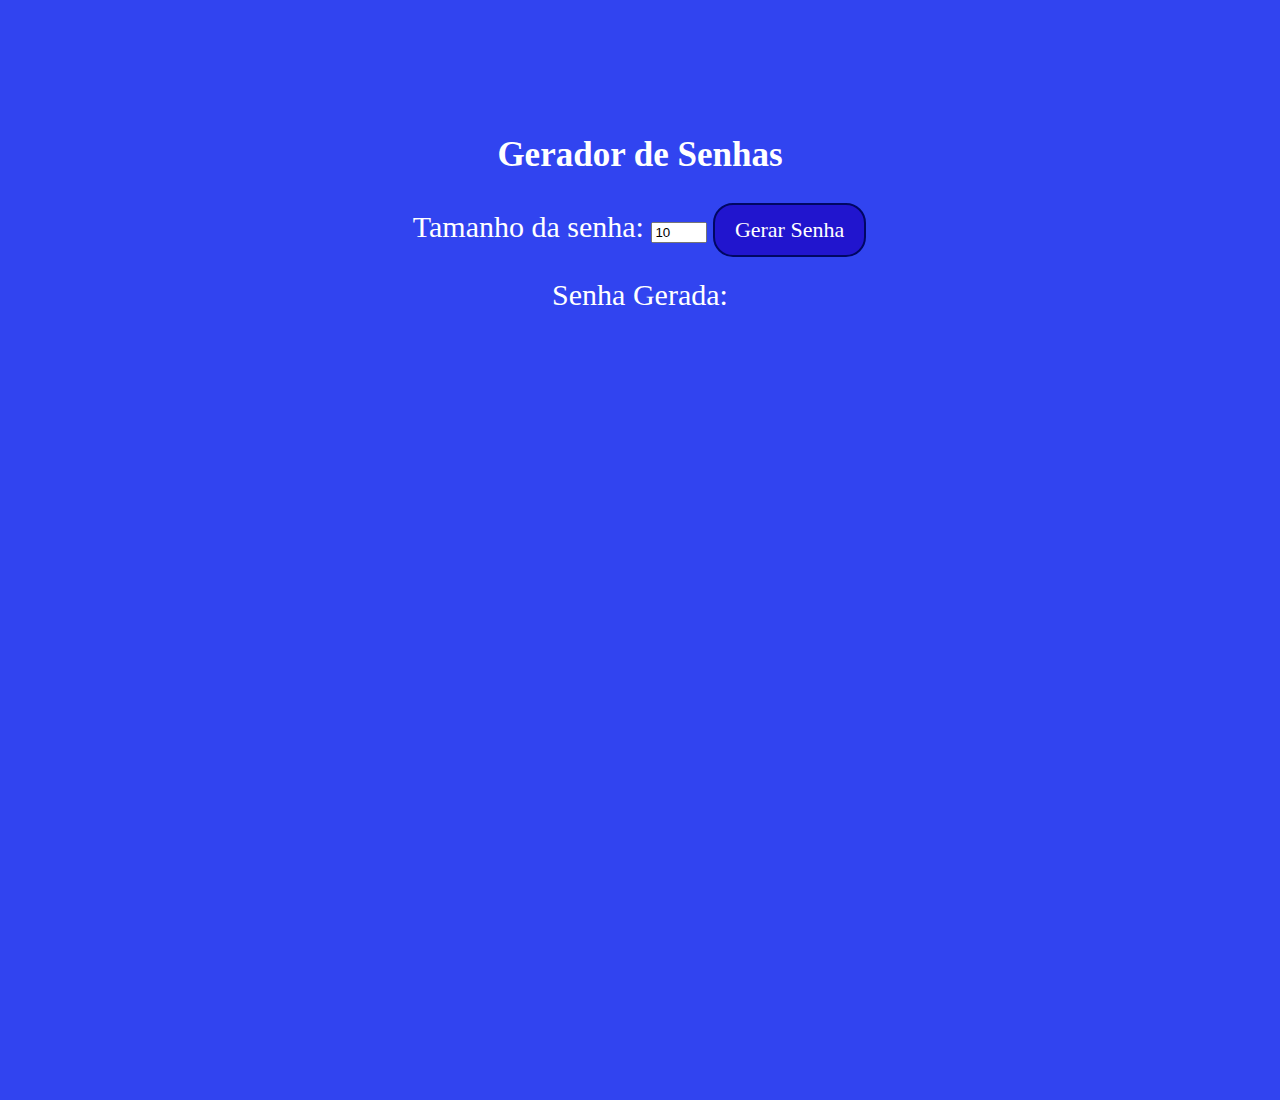
<file: static/1. gerador de senhas/index.html>
<!DOCTYPE html>
<html lang="pt-br">
<head>
    <meta charset="UTF-8">
    <meta name="viewport" content="width=device-width, initial-scale=1.0">
    <title>1.gerador de senhas</title>
    <link rel="stylesheet" href="style.css">
</head>
<body>
    <h3>Gerador de Senhas</h3>
 <label>Tamanho da senha: <input type="number" id="tamanhoSenha" min="2" max="15" value="10"></label>
 <button onclick="gerarSenha()">Gerar Senha</button>
 <p>Senha Gerada: <span id="senhaGerada"></span></p>

<script src="script.js"></script>
</body>
</html>
</file>
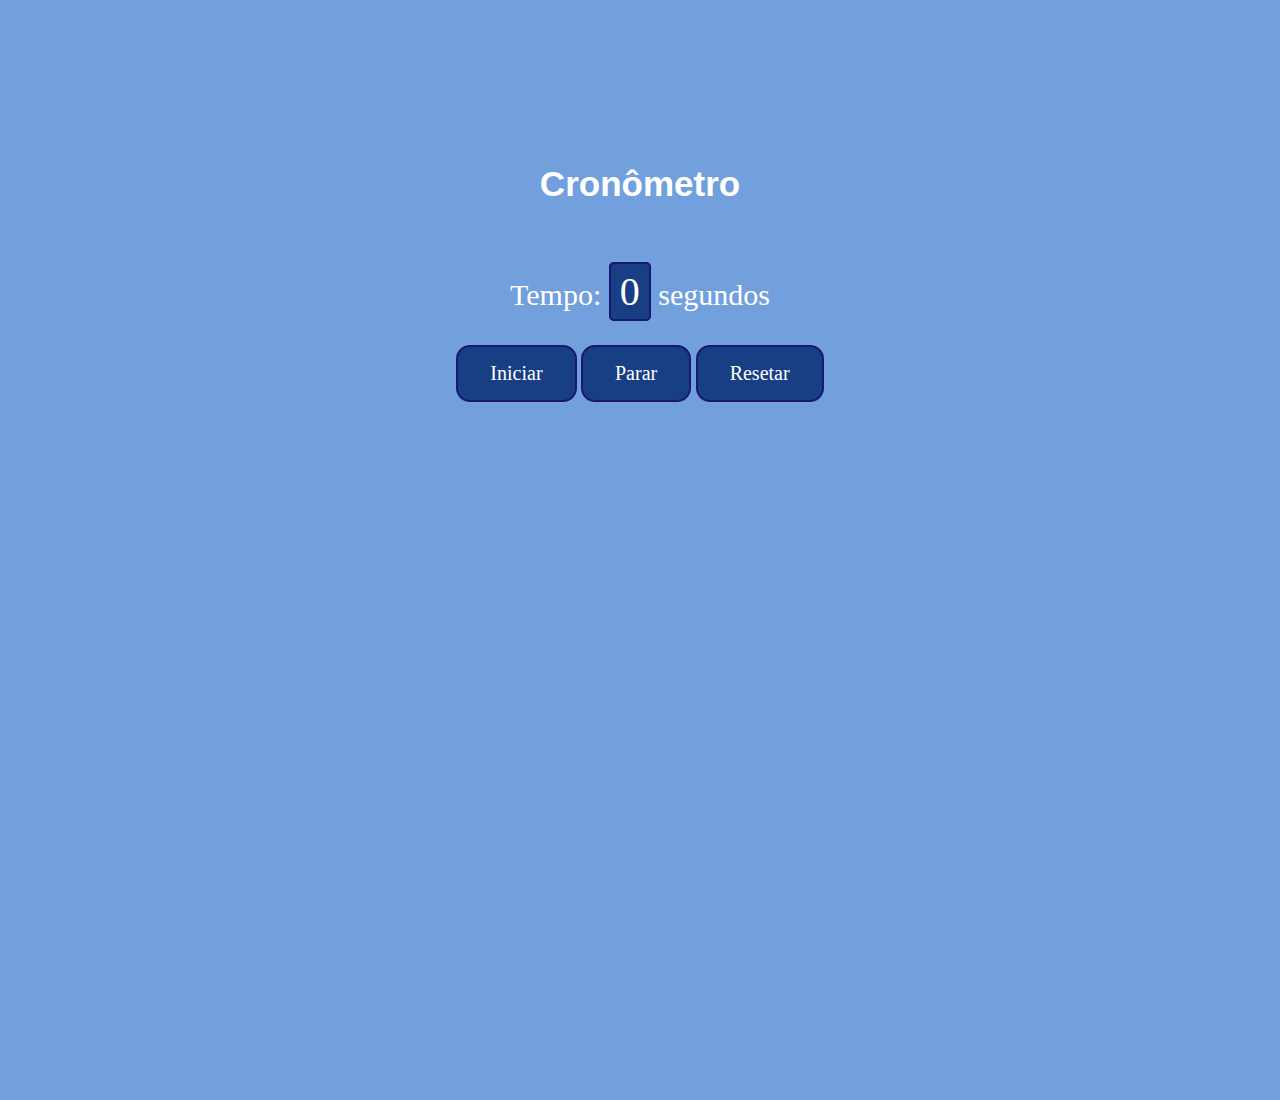
<file: static/2. cronometro/index.html>
<!DOCTYPE html>
<html lang="en">
<head>
    <meta charset="UTF-8">
    <meta name="viewport" content="width=device-width, initial-scale=1.0">
    <title>2.cronometro</title>
    <link rel="stylesheet" href="style.css">
</head>
<body>
<h3>Cronômetro</h3>
    <p>Tempo: <span id="tempo">0</span> segundos</p>
    <button onclick="iniciarCronometro()">Iniciar</button>
    <button onclick="pararCronometro()">Parar</button>
    <button onclick="resetarCronometro()">Resetar</button>
</body>
 <script src="script.js"></script>
</html>
</file>
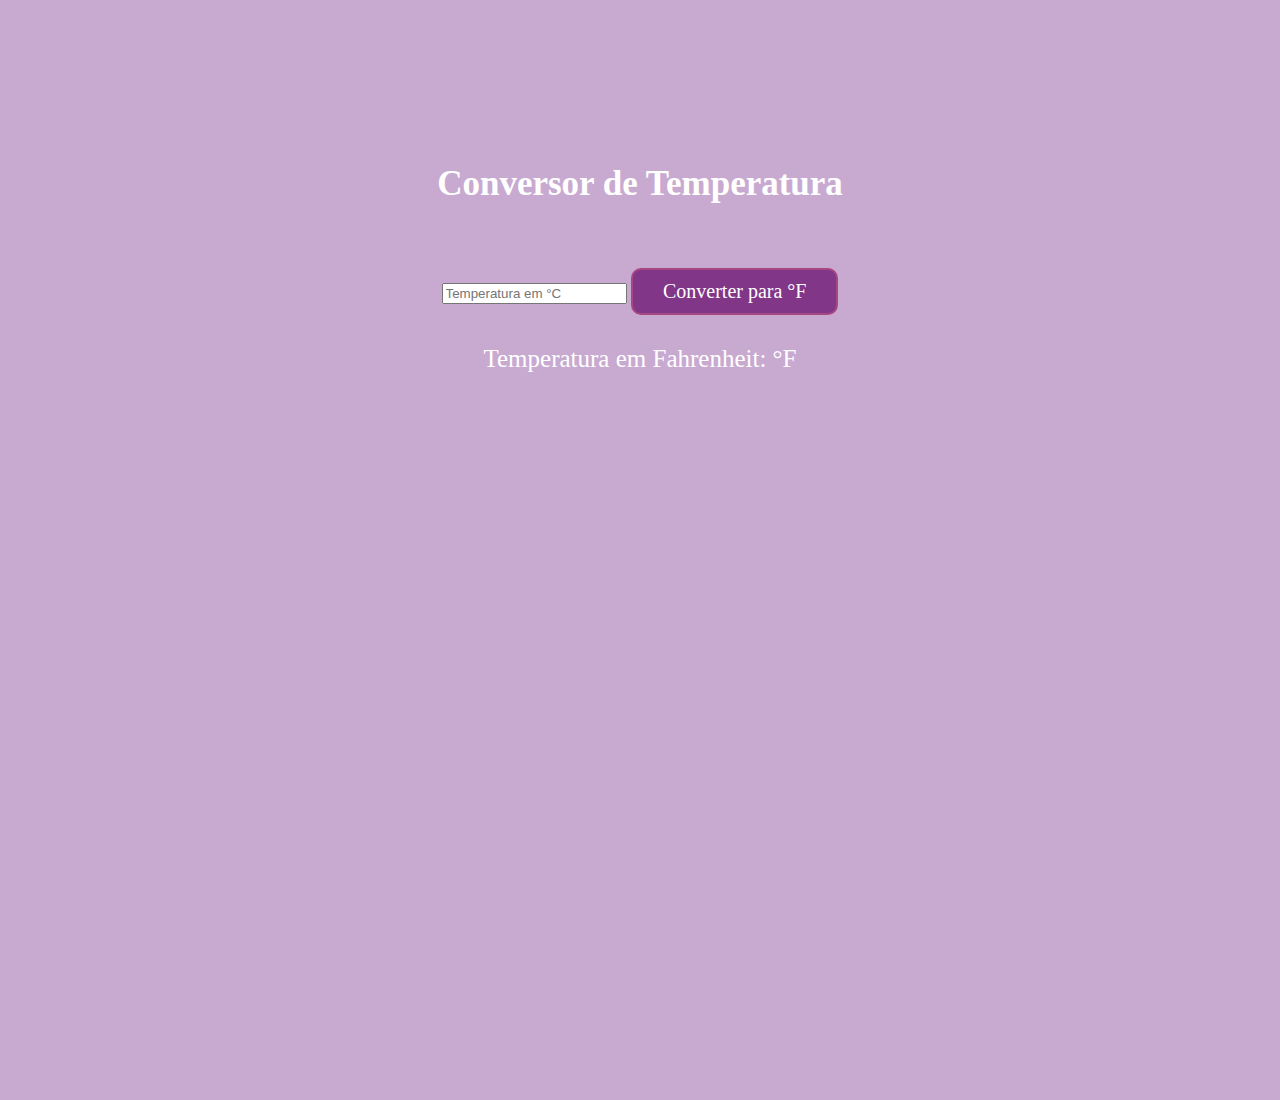
<file: static/3. Conversor de Temperatura/index.html>
<!DOCTYPE html>
<html lang="en">
<head>
    <meta charset="UTF-8">
    <meta name="viewport" content="width=device-width, initial-scale=1.0">
    <title>3.conversor de temperatura</title>
    <link rel="stylesheet" href="style.css">
</head>
<body>
    <h3>Conversor de Temperatura</h3>
 <input type="number" id="temperaturaCelsius" placeholder="Temperatura em °C">
 <button onclick="converterTemperatura()">Converter para °F</button>
 <p>Temperatura em Fahrenheit: <span id="temperaturaFahrenheit"></span>°F</p>
</body>
 <script src="script.js"></script>
</html>
</file>
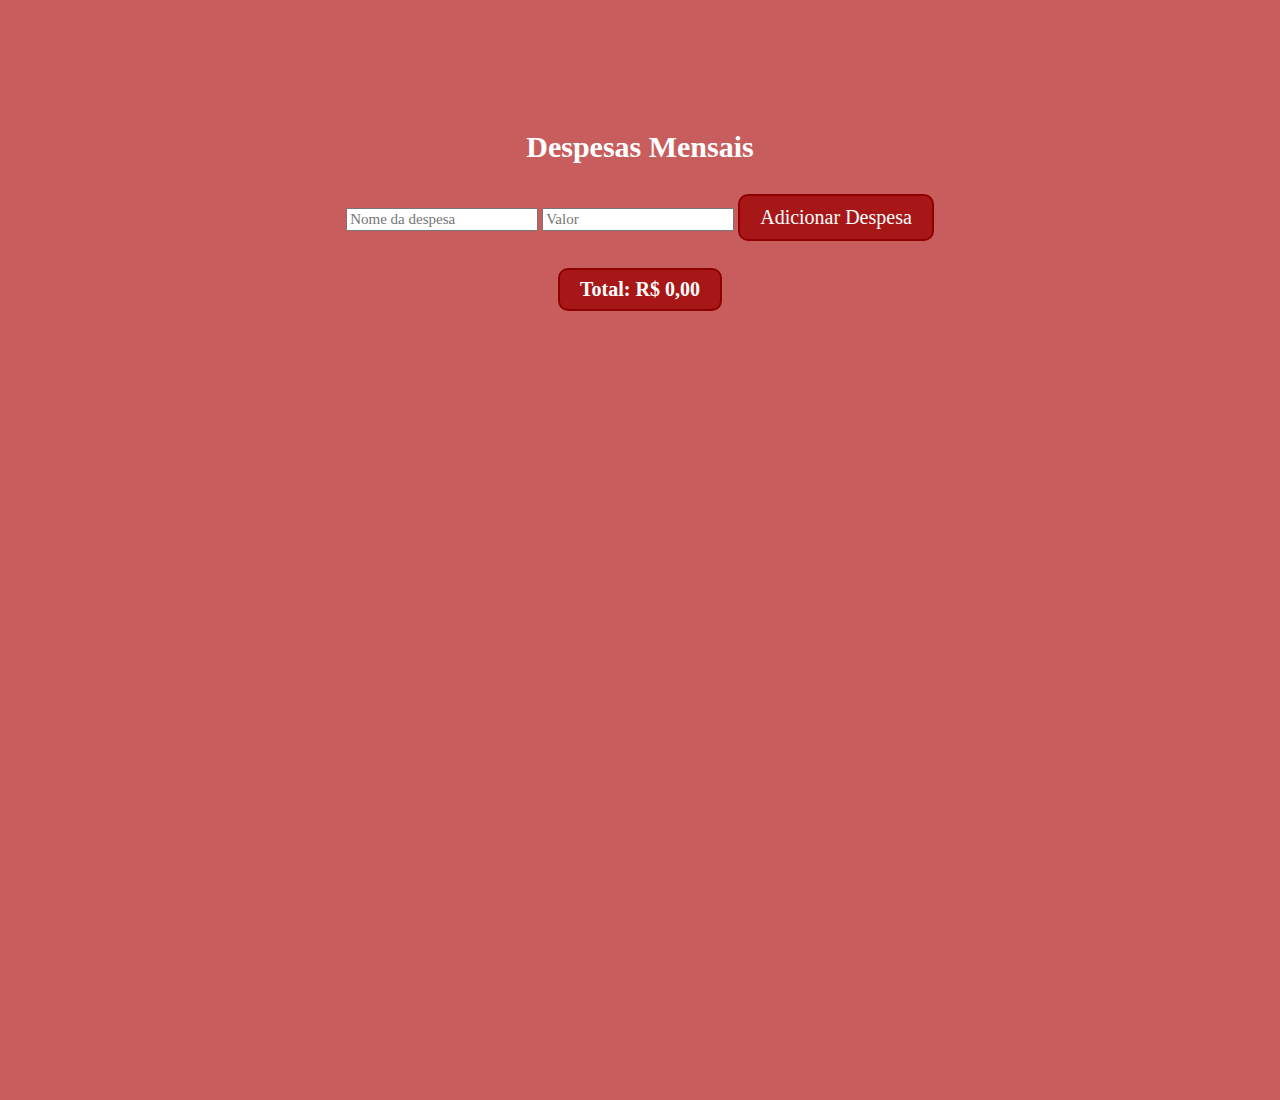
<file: static/4. Calculadora de Despesas Mensais/index.html>
<!DOCTYPE html>
<html lang="en">
<head>
    <meta charset="UTF-8">
    <meta name="viewport" content="width=device-width, initial-scale=1.0">
    <title>4.calculadora de despesas mensais</title>
    <link rel="stylesheet" href="style.css">
</head>
<body>
    <div class="formulario-despesas">
        <h3>Despesas Mensais</h3>
        <div id="despesas"></div>
        <div class="item-despesa">
        <input type="text" id="nomeDespesa" placeholder="Nome da despesa">
        <input type="number" id="valorDespesa" placeholder="Valor">
        <button onclick="adicionarDespesa()">Adicionar Despesa</button>
        </div>
        <div class="total-despesas">
        <h4>Total: R$ <span id="total">0,00</span></h4>
        </div>
        </div>
</body>
<script src="script.js"></script>
</html>
</file>
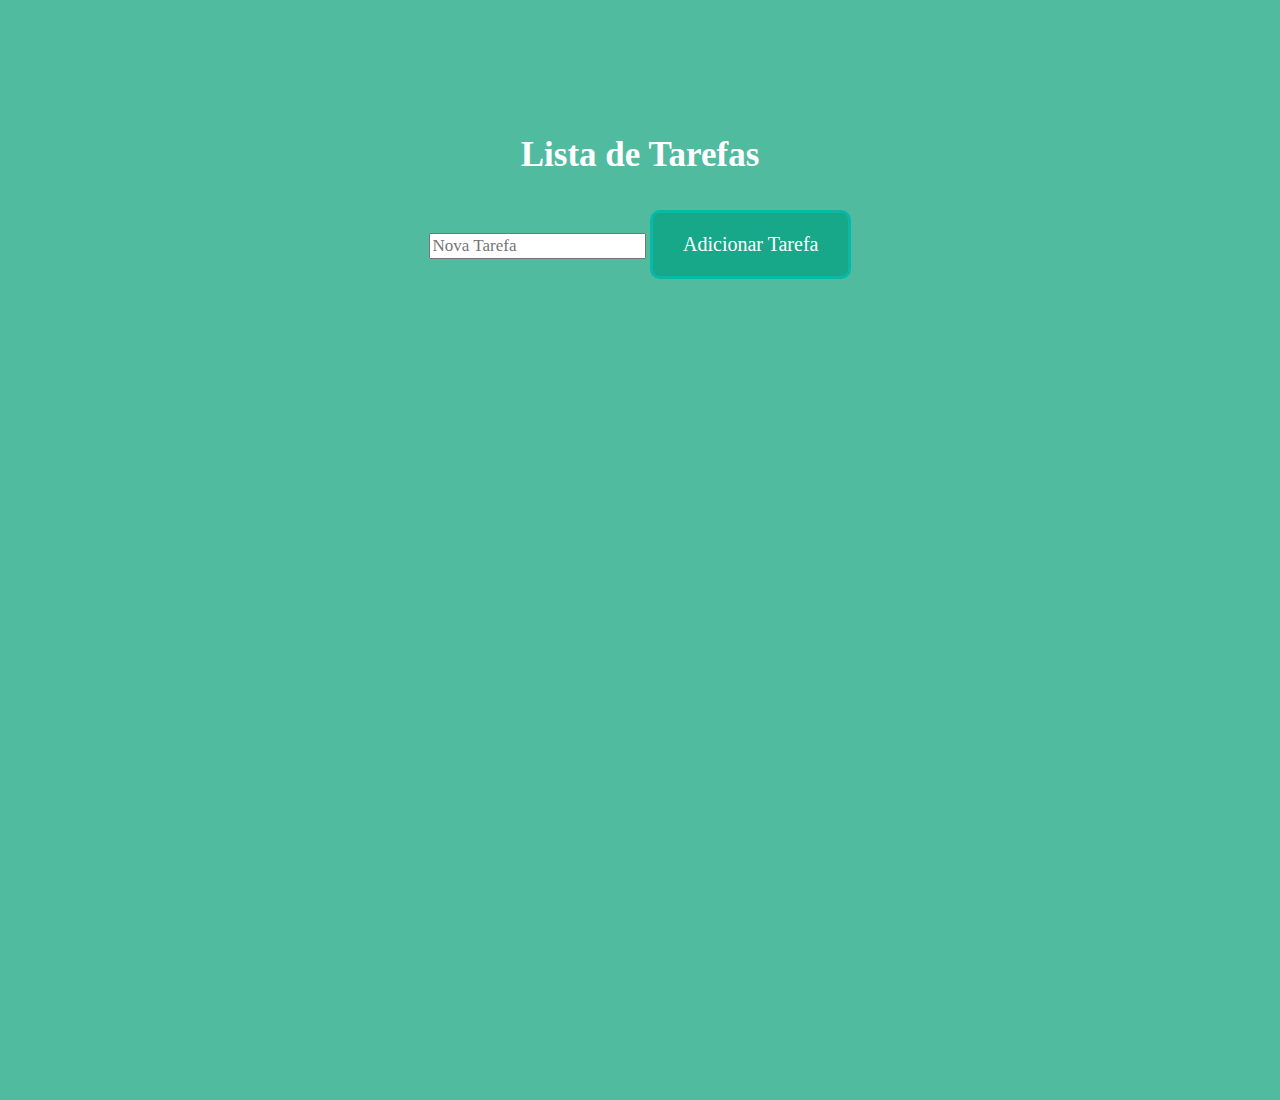
<file: static/5. Lista de Tarefas com Drag-and-Drop/index.html>
<!DOCTYPE html>
<html lang="en">
<head>
    <meta charset="UTF-8">
    <meta name="viewport" content="width=device-width, initial-scale=1.0">
    <title>5. Lista de Tarefas com Drag-and-Drop</title>
    <link rel="stylesheet" href="style.css">
</head>
<body>
    <h3>Lista de Tarefas</h3>
 <input type="text" id="novaTarefa" placeholder="Nova Tarefa">
 <button onclick="adicionarTarefa()">Adicionar Tarefa</button>
 <div id="listaTarefas" ondrop="soltar(event)" ondragover="permitirSoltar(event)"></div>
</body>
<script src="script.js"></script>
</html>
</file>
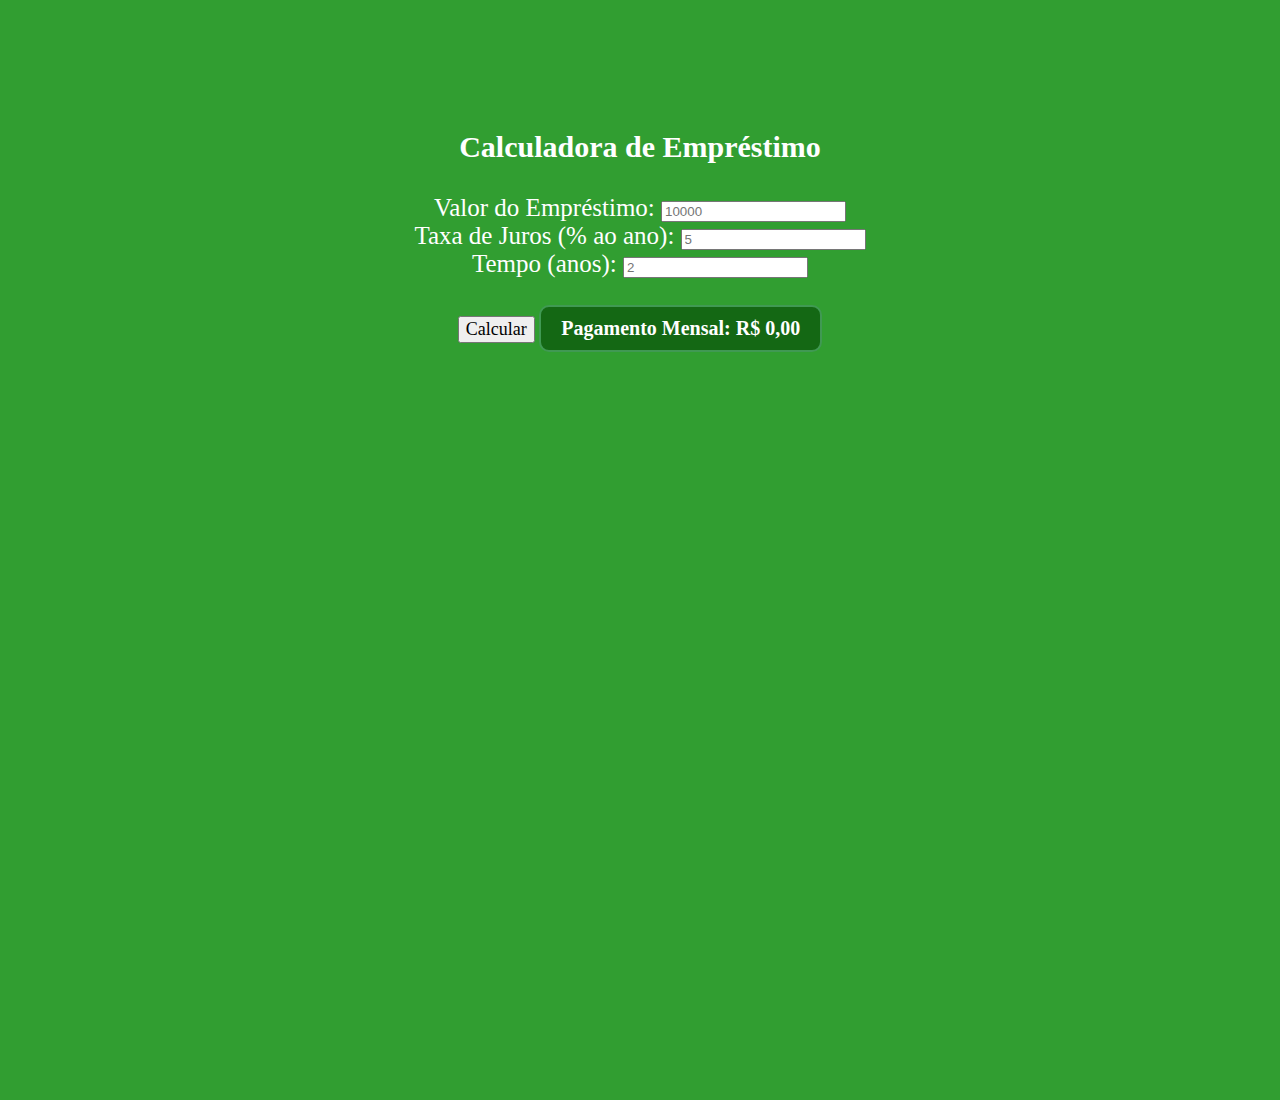
<file: static/6. Calculadora de Empréstimos com Amortização/index.html>
<!DOCTYPE html>
<html lang="en">
<head>
    <meta charset="UTF-8">
    <meta name="viewport" content="width=device-width, initial-scale=1.0">
    <title>6.Calculadora de Empréstimos com Amortização</title>
    <link rel="stylesheet" href="style.css">
</head>
<body>
    <h3>Calculadora de Empréstimo</h3>
 <label>Valor do Empréstimo: <input type="number" id="principal" placeholder="10000"></label><br>
 <label>Taxa de Juros (% ao ano): <input type="number" id="taxa" placeholder="5"></label><br>
 <label>Tempo (anos): <input type="number" id="tempo" placeholder="2"></label><br>
 <button onclick="calcularEmprestimo()">Calcular</button>
 
 <h4>Pagamento Mensal: R$ <span id="pagamentoMensal">0,00</span></h4>
 <div id="tabelaAmortizacao"></div>
</body>
<script src="script.js"></script>
</html>
</file>
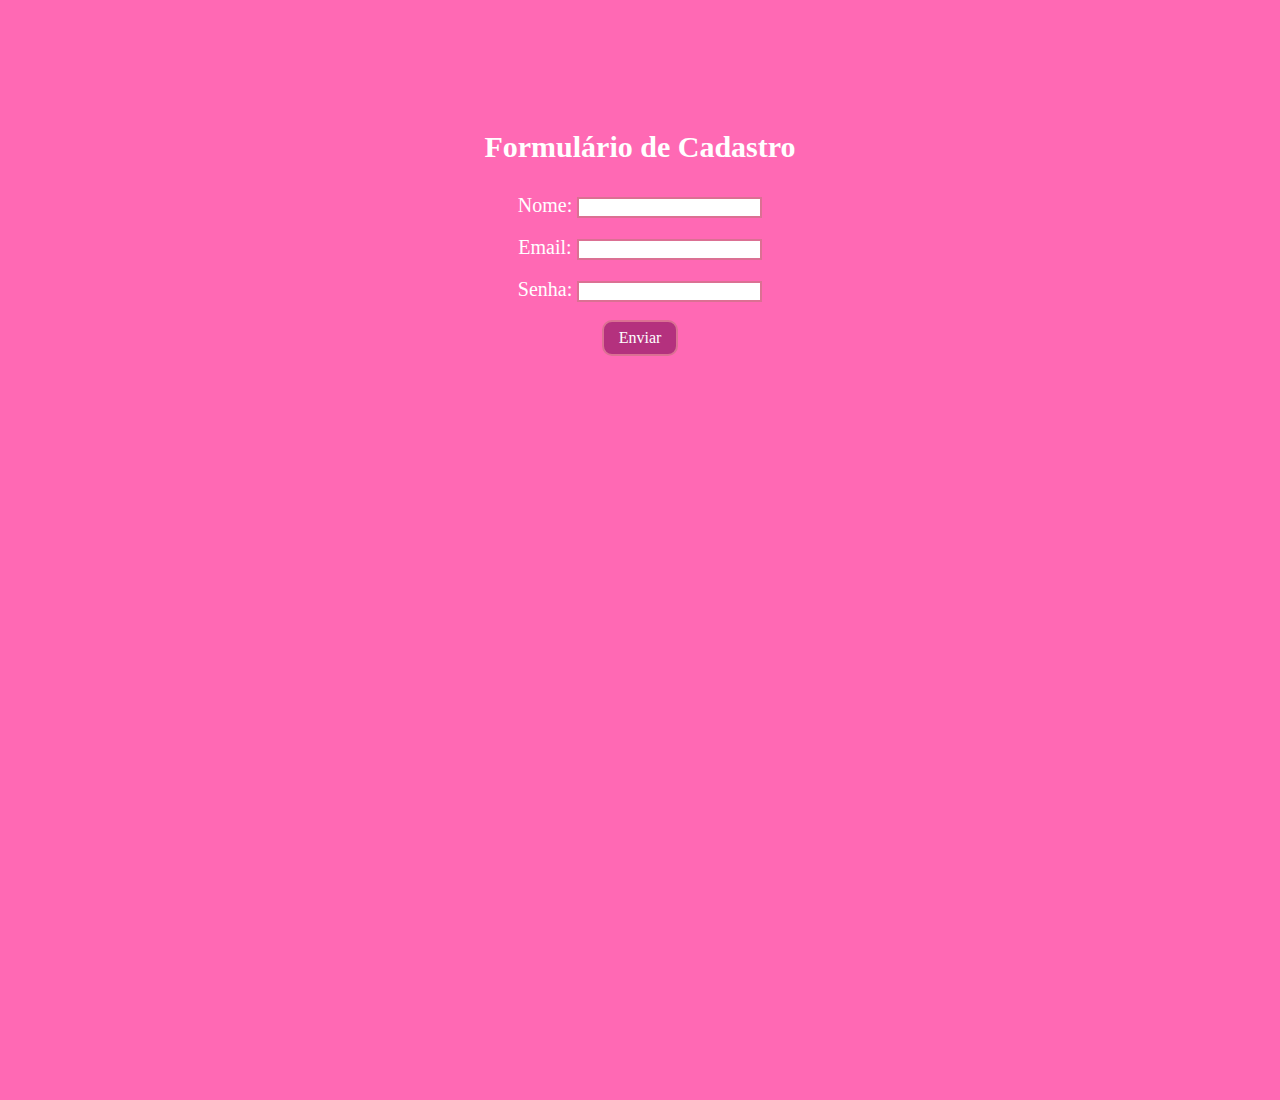
<file: static/7. Formulário Interativo com Validação/index.html>
<!DOCTYPE html>
<html lang="en">
<head>
    <meta charset="UTF-8">
    <meta name="viewport" content="width=device-width, initial-scale=1.0">
    <title>7.Formulário Interativo com Validação</title>
    <link rel="stylesheet" href="style.css">
</head>
<body>
    <h3>Formulário de Cadastro</h3>
 <form onsubmit="return validarFormulario()">
 <label>Nome: <input type="text" id="nome"></label><br><br>
 <label>Email: <input type="email" id="email"></label><br><br>
 <label>Senha: <input type="password" id="senha"></label><br><br>
 <button type="submit">Enviar</button>
 </form>
 <p id="mensagemErro" style="color: red;"></p>
</body>
<script src="script.js"></script>
</html>
</file>
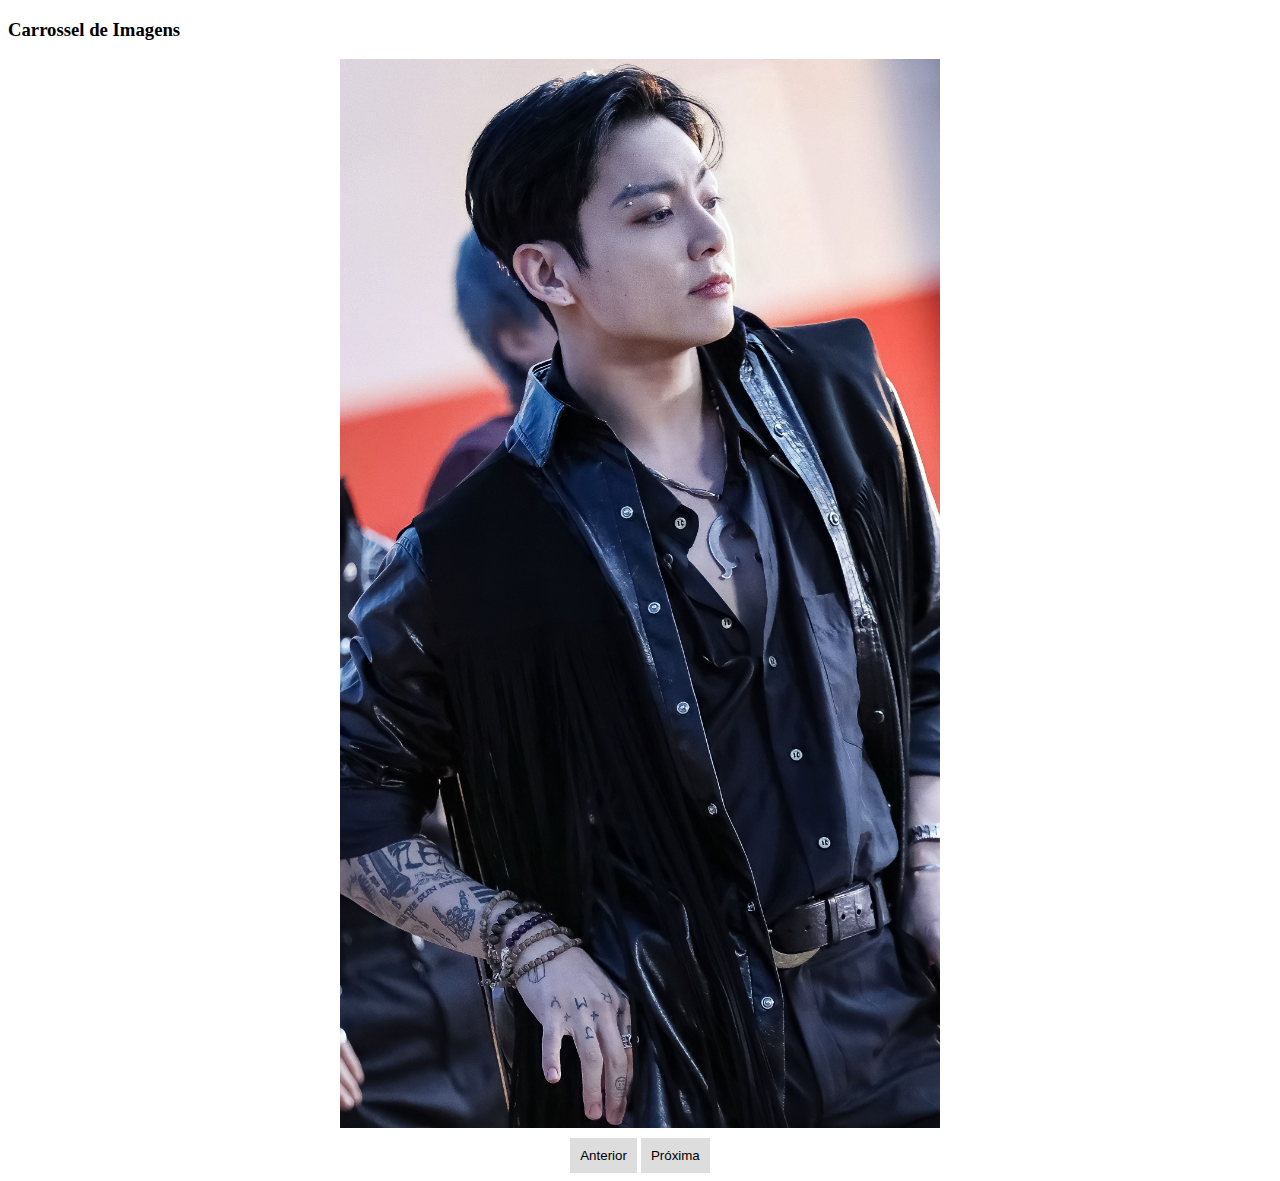
<file: static/8. Carrossel de imagens/index.html>
<!DOCTYPE html>
<html lang="en">
<head>
    <meta charset="UTF-8">
    <meta name="viewport" content="width=device-width, initial-scale=1.0">
    <title>8.Carrossel de Imagens</title>
    <link rel="stylesheet" href="./style.css">
</head>
<body>
    <h3>Carrossel de Imagens</h3>
    <div class="carrossel-container">
    <img src="jk3.png" class="imagem ativo" alt="Imagem 1">
    <img src="jk2.png" class="imagem" alt="Imagem 2">
    <img src="jk.png.png" class="imagem" alt="Imagem 3">
    </div>
    <div class="controles">
    <button class="botao" onclick="mostrarImagem(-1)">Anterior</button>
    <button class="botao" onclick="mostrarImagem(1)">Próxima</button>
    </div>
</body>
<script src="./script.js"></script>
</html>
</file>
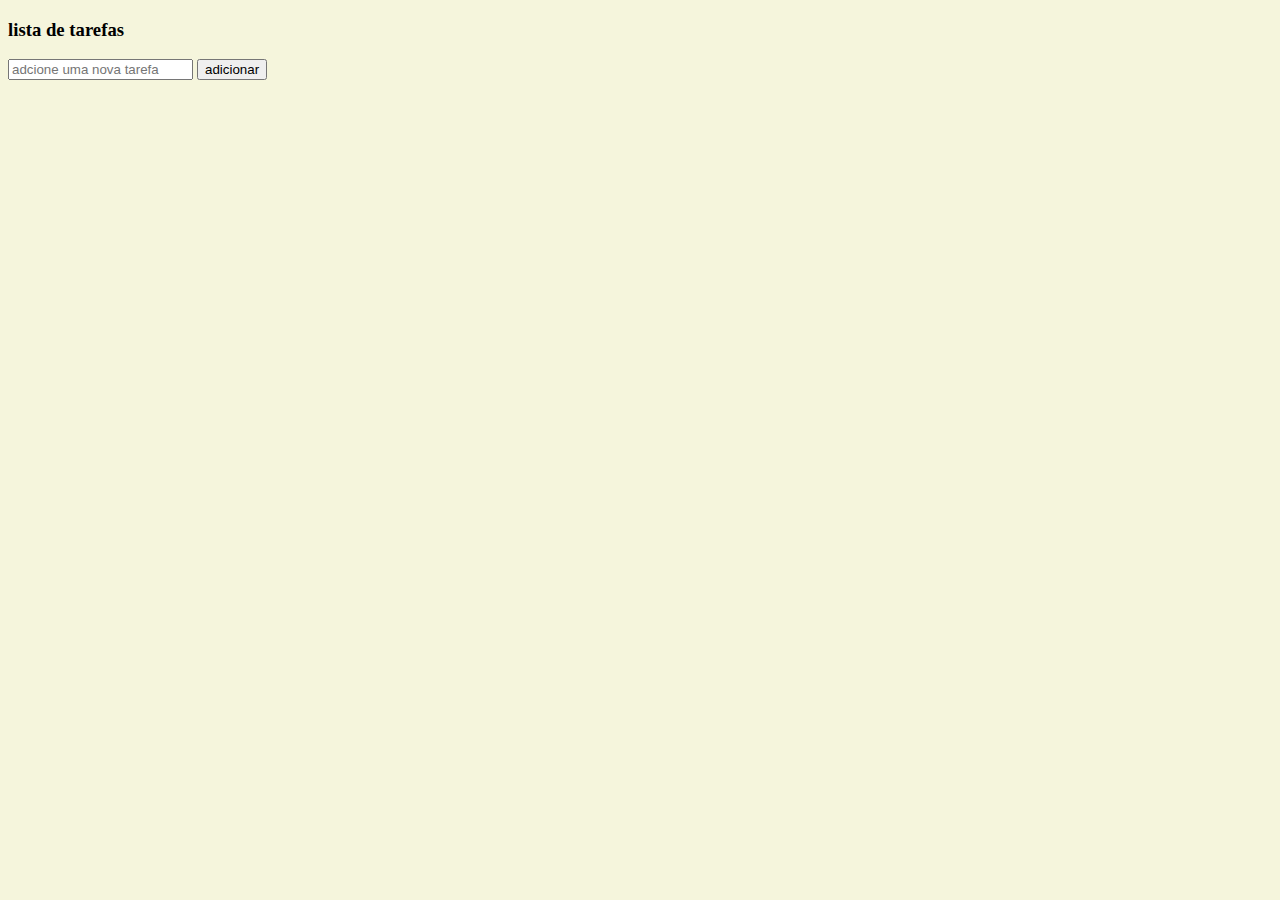
<file: static/crud/index.html>
<!DOCTYPE html>
<html lang="pt-br">
<head>
    <meta charset="UTF-8">
    <meta name="viewport" content="width=device-width, initial-scale=1.0">
    <title>Lista de tarefas</title>
    <link rel="stylesheet" href="style.css">
</head>
<body>
    <h3>lista de tarefas</h3>
    <input type="text" id="novaTarefa" placeholder="adcione uma nova tarefa">
    <button onclick="adicionarTarefa()">adicionar</button>

    <div id="listaTarefas"></div>

    <script src="./script.js"></script>
</body>
</html>
</file>
<file: static/1. gerador de senhas/style.css>
body{
    background:#3144f0;
    color:#FFF;
    font-family:Arial, Helvetica, sans-serif;
    text-align:center;
    justify-content: center;
    height:100vh;
    margin: 0;
    padding: 100px;
}
button{
    background-color: #2115ce; 
    border: 2px solid #000763;
    color: white;
    padding: 12px 20px;
    text-align: center;
    text-decoration: none;
    display: inline-block;
    font-size: 12px;
    margin: -9px 1px;
    cursor: pointer;
    border-radius: 20px;
    font-family: garamond;
    font-size: 22px;
}


title{
    text-decoration: blink;
    text-align:center;
    font-family:'Gill Sans', 'Gill Sans MT', Calibri, 'Trebuchet MS', sans-serif;
}

p{
    font-size: 30px;
    font-family:  Garamond;
}
h3{
    font-size: 35px;
    font-family: garamond;
}
label{
    font-size: 30px;
    font-family: garamond;
}
.value{
    font-size: 2.5rem;
    margin-bottom: 20px;
    padding: 5px 9px;
    border: 2px solid #191970;
    border-radius: 5px;
    background: #183e83;
}
</file>
<file: static/2. cronometro/style.css>
body{
    background:#71a0dd;
    color:#FFF;
    font-family:Arial, Helvetica, sans-serif;
    text-align:center;
    justify-content: center;
    height:100vh;
    margin: 0;
    padding: 100px;
}

button{
    background-color: #183e83; 
    border: 2px solid #191970;
    color: white;
    padding: 15px 32px;
    text-align: center;
    text-decoration: none;
    display: inline-block;
    font-size: 20px;
    margin: -1px, 2px;
    cursor: pointer;
    border-radius: 14px;
    font-family: garamond, garamond, garamond;
}

#tempo {
    font-size: 2.5rem;
    margin-bottom: 20px;
    padding: 5px 9px;
    border: 2px solid #191970;
    border-radius: 5px;
    background: #183e83;
}

h3{
   padding: 29px;
   font-size: 35px;
}

p{
    font-size: 30px;
    font-family:  Garamond,  Garamond,  Garamond
}
</file>
<file: static/3. Conversor de Temperatura/style.css>
body{
    background:#c8aad1;
    color:#FFF;
    font-family:Arial, Helvetica, sans-serif;
    text-align:center;
    justify-content: center;
    height:100vh;
    margin: 0;
    padding: 100px;
}

button{
    background-color: #813688; 
    border: 2px solid #a74782;
    color: white;
    padding: 10px 30px;
    text-align: center;
    text-decoration: blueviolet;
    display: inline-block;
    font-size: 20px;
    margin: -5px, 1px;
    cursor: pointer;
    border-radius: 10px;
    font-family:Georgia; 
}

h3{
    padding: 29px;
    font-size:35px ;
    font-family: georgia;
}

p{
    padding:5px;
    font-size:25px;
    font-family: georgia;
}
</file>
<file: static/4. Calculadora de Despesas Mensais/style.css>
body{
    background:#c75d5d;
    color:#FFF;
    font-family:georgia;
    text-align:center;
    justify-content: center;
    height:100vh;
    margin: 0;
    padding: 100px;
}

button{
    background-color: #a81717; 
    border: 2px solid #8f0000;
    color: white;
    padding: 10px 20px;
    text-align: center;
    display: inline-block;
    font-size: 20px;
    margin: -5px, 1px;
    cursor: pointer;
    border-radius: 10px;
    font-family:geoegia;
}

h3 {
    padding: 8px, 20px;
    font-size:30px ;
    font-family: georgia;
}
h4{
    border: 2px solid #8f0000;
    background-color: #a81717;
    color: white;
    padding: 8px 20px;
    text-align: center;
    display: inline-block;
    font-size: 20px;
    margin: -10px, 1px;
    cursor: pointer;
    border-radius: 10px;
    font-family:georgia;
}
input{
    font-size: 15px;
    font-family:Georgia, Times, 'Times New Roman', serif;
}
</file>
<file: static/5. Lista de Tarefas com Drag-and-Drop/style.css>
body{
    background:#51bba0;
    color:#FFF;
    font-family:Arial, Helvetica, sans-serif;
    text-align:center;
    justify-content: center;
    height:100vh;
    margin: 0;
    padding: 100px;
}
button{
    background-color: #17a889; 
    border: 3px solid #08b8a9;
    color: white;
    padding: 20px 30px;
    text-align: center;
    display: inline-block;
    font-size: 20px;
    margin: -10px, 1px;
    cursor: pointer;
    border-radius: 10px;
    font-family:georgia;
}
h3{
    font-size: 35px;
    padding: -5px;
    font-family: georgia;
 }

input{
    font-family: Georgia, 'Times New Roman', Times, serif;
    font-size: 17px;
}
</file>
<file: static/6. Calculadora de Empréstimos com Amortização/style.css>
body{
    background:rgb(49, 158, 49);
    color:#FFF;
    font-family:Arial, Helvetica, sans-serif;
    text-align:center;
    justify-content: center;
    height:100vh;
    margin: 0;
    padding: 100px;
}

h3{
    font-size: 30px;
    padding: -5px;
    font-family: georgia;
 }
 
label{
    font-size: 25px;
    padding: -5px;
    font-family: garamond;
 }
 h4{
    background-color: rgb(20, 104, 20);
    border: 2px solid  #409953;
    padding: 10px 20px;
    text-align: center;
    display: inline-block;
    font-size: 20px;
    margin: -10px, 1px;
    cursor: pointer;
    border-radius: 10px;
    font-family:georgia;
 }
 button{
    font-family: georgia;
    font-size: 18px;
}
</file>
<file: static/7. Formulário Interativo com Validação/style.css>
body{
    background:hotpink;
    color:#FFF;
    font-family:Arial, Helvetica, sans-serif;
    text-align:center;
    justify-content: center;
    height:100vh;
    margin: 0;
    padding: 100px;
}

h3{
    font-size: 30px;
    padding: -5px;
    font-family: georgia;
}
label{
    font-size: 20px;
    padding: -7px;
    font-family: Georgia;
}
button{
    background-color: rgb(180, 49, 126);
    border: 2px solid #DB7093;
    color:white;
    padding: 7px 15px;
    text-align: center;
    display: inline-block;
    font-size: 16px;
    margin: -10px, 1px;
    cursor: pointer;
    border-radius: 10px;
    font-family:georgia;
}
input{
    border: 2px solid #DB7093;
}
</file>
<file: static/8. Carrossel de imagens/style.css>
.carrossel-container { 
    max-width: 600px; 
    margin: auto; 
    position: relative; }

 .imagem { 
    display: none; 
    width: 100%; }

 .ativo { 
    display: block; }

 .controles { 
    text-align: center; 
    margin-top: 10px; }

 .botao { 
    padding: 10px; 
    cursor: pointer; 
    background-color: #ddd;
     border: none; }

 .botao:hover { 
    background-color: #aaa; }

image{
 width: 100%;
}
</file>
<file: static/crud/style.css>
body{
    background-color:beige;
}
</file>
